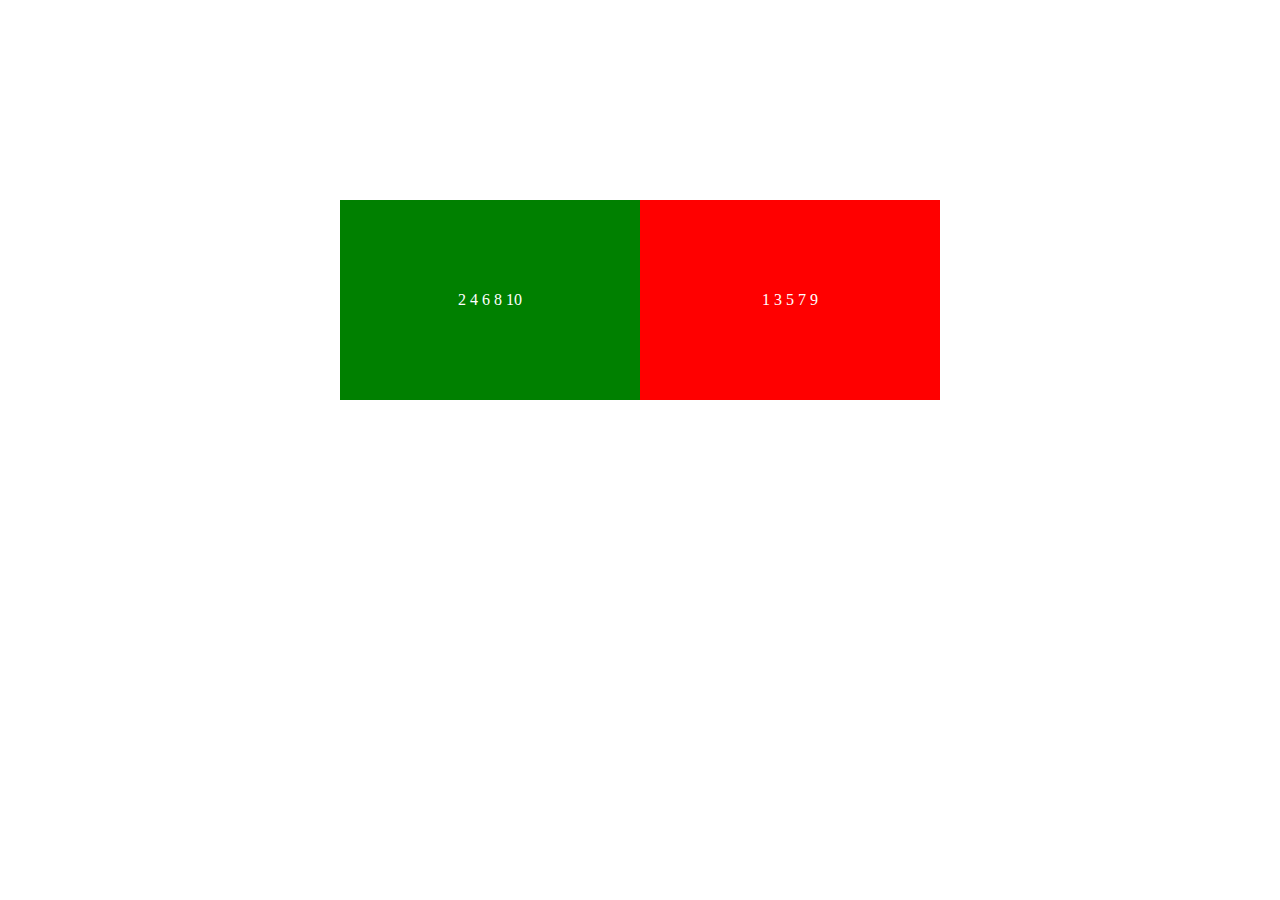
<file: es-2/index.html>
<!DOCTYPE html>
<html lang="en">
<head>
  <meta charset="UTF-8">
  <meta name="viewport" content="width=device-width, initial-scale=1.0">
  <meta http-equiv="X-UA-Compatible" content="ie=edge">
  <link rel="stylesheet" href="css\style.css">
  <title>Document</title>
</head>
<body>

  <div id="green"></div>
  <div id="red"></div>

  <script src="js\script.js"></script>

</body>
</html>
</file>
